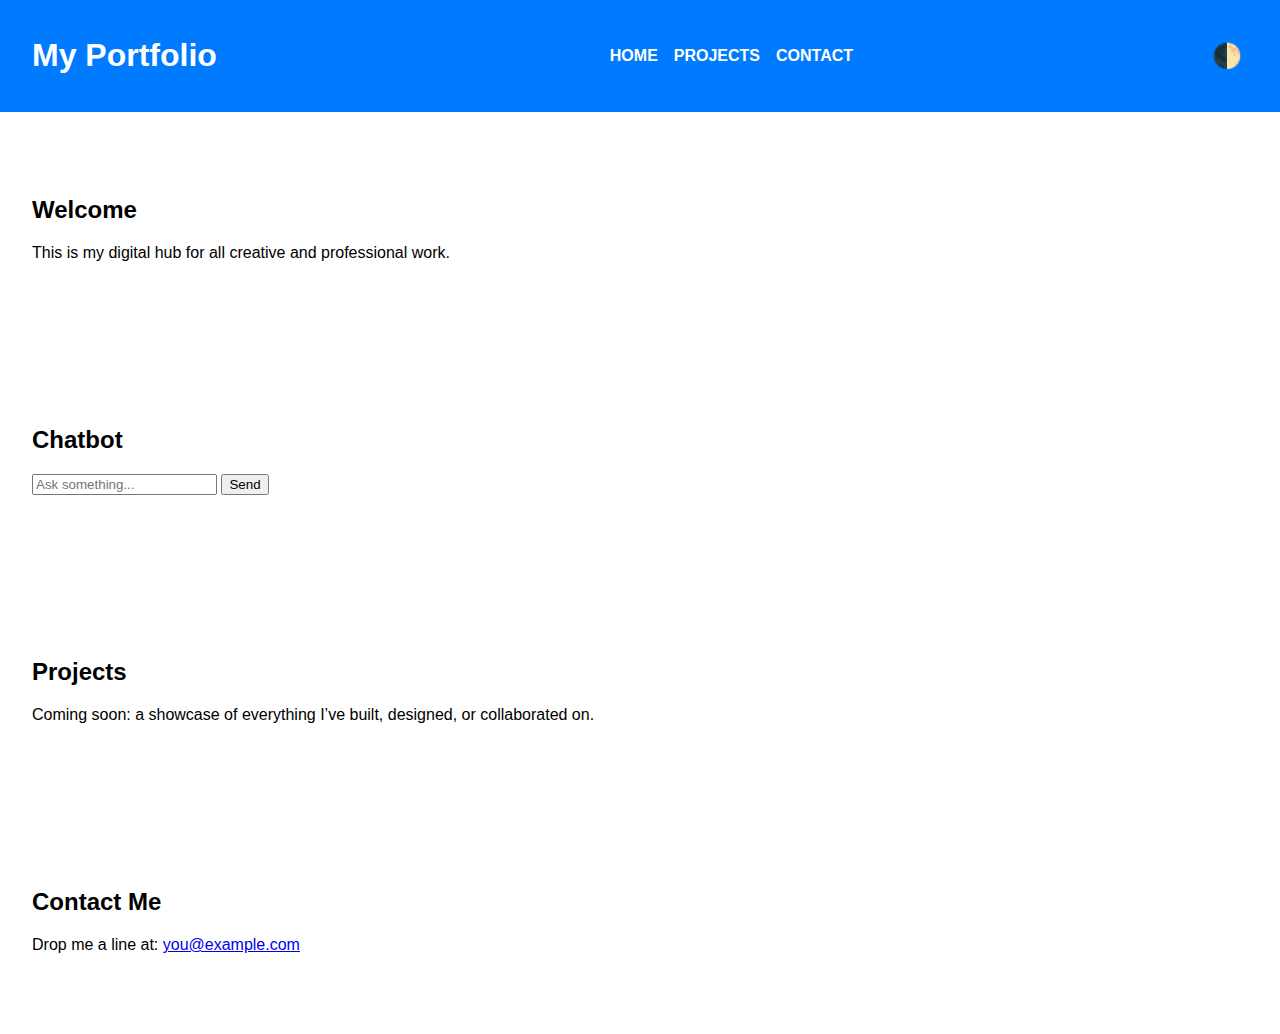
<file: index.html>
<!DOCTYPE html>
<html lang="en">
<head>
  <meta charset="UTF-8" />
  <meta name="viewport" content="width=device-width, initial-scale=1.0" />
  <title>My Portfolio</title>
  <link rel="stylesheet" href="style.css" />
</head>
<body>
  <header>
    <nav class="navbar">
      <h1 class="logo">My Portfolio</h1>
      <ul class="nav-links">
        <li><a href="#home">HOME</a></li>
        <li><a href="#projects">PROJECTS</a></li>
        <li><a href="#contact">CONTACT</a></li>
      </ul>
      <button class="toggle-mode" onclick="toggleTheme()">🌓</button>
    </nav>
  </header>

  <main>
    <section id="home">
      <h2>Welcome</h2>
      <p>This is my digital hub for all creative and professional work.</p>
    </section>
    <section id="chatbot">
      <h2>Chatbot</h2>
      <input type="text" id="userPrompt" placeholder="Ask something..." />
      <button onclick="handleChat()">Send</button>
      <p id="botReply"></p>
    </section>

    <section id="projects">
      <h2>Projects</h2>
      <p>Coming soon: a showcase of everything I’ve built, designed, or collaborated on.</p>
    </section>

    <section id="contact">
      <h2>Contact Me</h2>
      <p>Drop me a line at: <a href="mailto:you@example.com">you@example.com</a></p>
    </section>
  </main>

  <script src="script.js"></script>
</body>
</html>
</file>
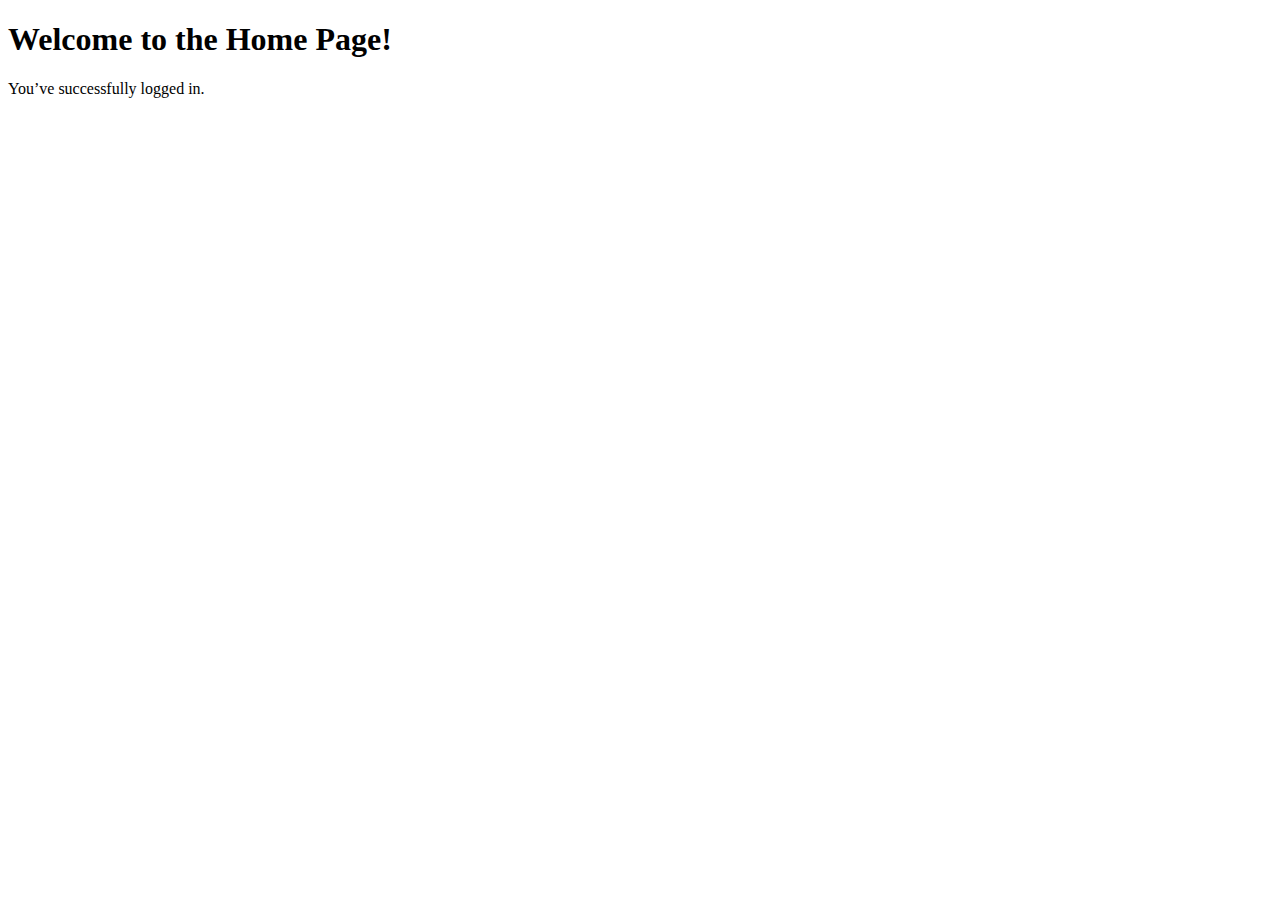
<file: home.html>
<!DOCTYPE html>
<html lang="en">
<head>
  <meta charset="UTF-8">
  <title>Home Page</title>
</head>
<body>
  <h1>Welcome to the Home Page!</h1>
  <p>You’ve successfully logged in.</p>
</body>
</html>
</file>
<file: style.css>
:root {
  --bg-color: #ffffff;
  --text-color: #000000;
  --accent-color: #007bff;
}

body.dark {
  --bg-color: #121212;
  --text-color: #f0f0f0;
}

body {
  margin: 0;
  font-family: 'Segoe UI', sans-serif;
  background-color: var(--bg-color);
  color: var(--text-color);
  transition: background-color 0.3s, color 0.3s;
}

.navbar {
  display: flex;
  justify-content: space-between;
  align-items: center;
  padding: 1rem 2rem;
  background-color: var(--accent-color);
  color: white;
}

.nav-links {
  list-style: none;
  display: flex;
  gap: 1rem;
}

.nav-links a {
  color: white;
  text-decoration: none;
  font-weight: bold;
}

.toggle-mode {
  background: none;
  border: none;
  color: white;
  font-size: 1.5rem;
  cursor: pointer;
}

section {
  padding: 4rem 2rem;
}
</file>
